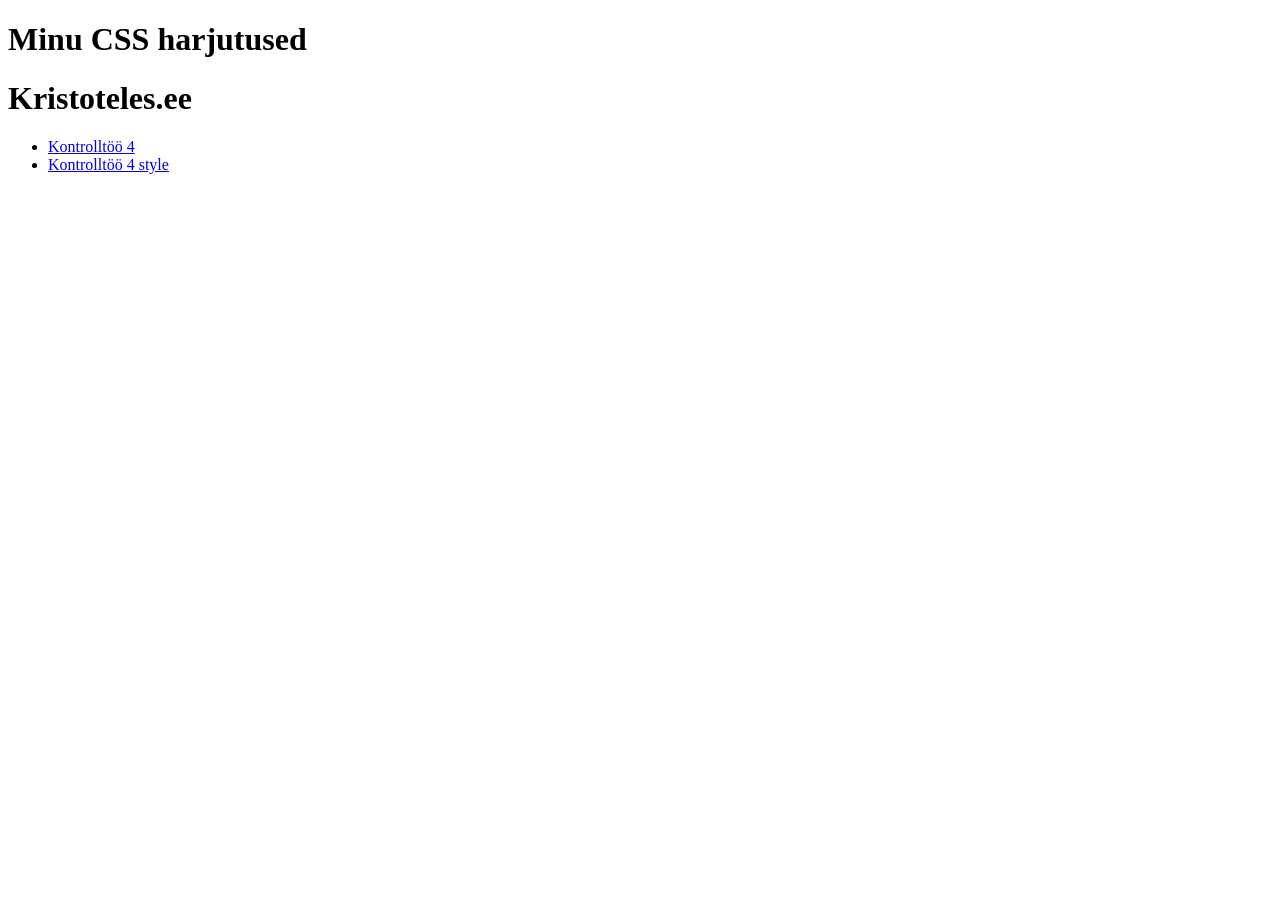
<file: index.html>
<!DOCTYPE html>
<html lang="en">
<head>
    <meta charset="UTF-8">
    <meta name="viewport" content="width=device-width, initial-scale=1.0">
    <title>Minu CSS harjutused</title>
</head>
<body>
    <h1>Minu CSS harjutused</h1>
</body>
</html>

<!-- 28.01.2025 Kristo Varul-->
 <h1>Kristoteles.ee</h1>
 <nav>
    <ul>
        <li><a href="KT_html4.html">Kontrolltöö 4</a></li>
        <li><a href="KT_css4.css">Kontrolltöö 4 style</a></li>
    </ul>
 </nav>
 </body>
 </html>
</file>
